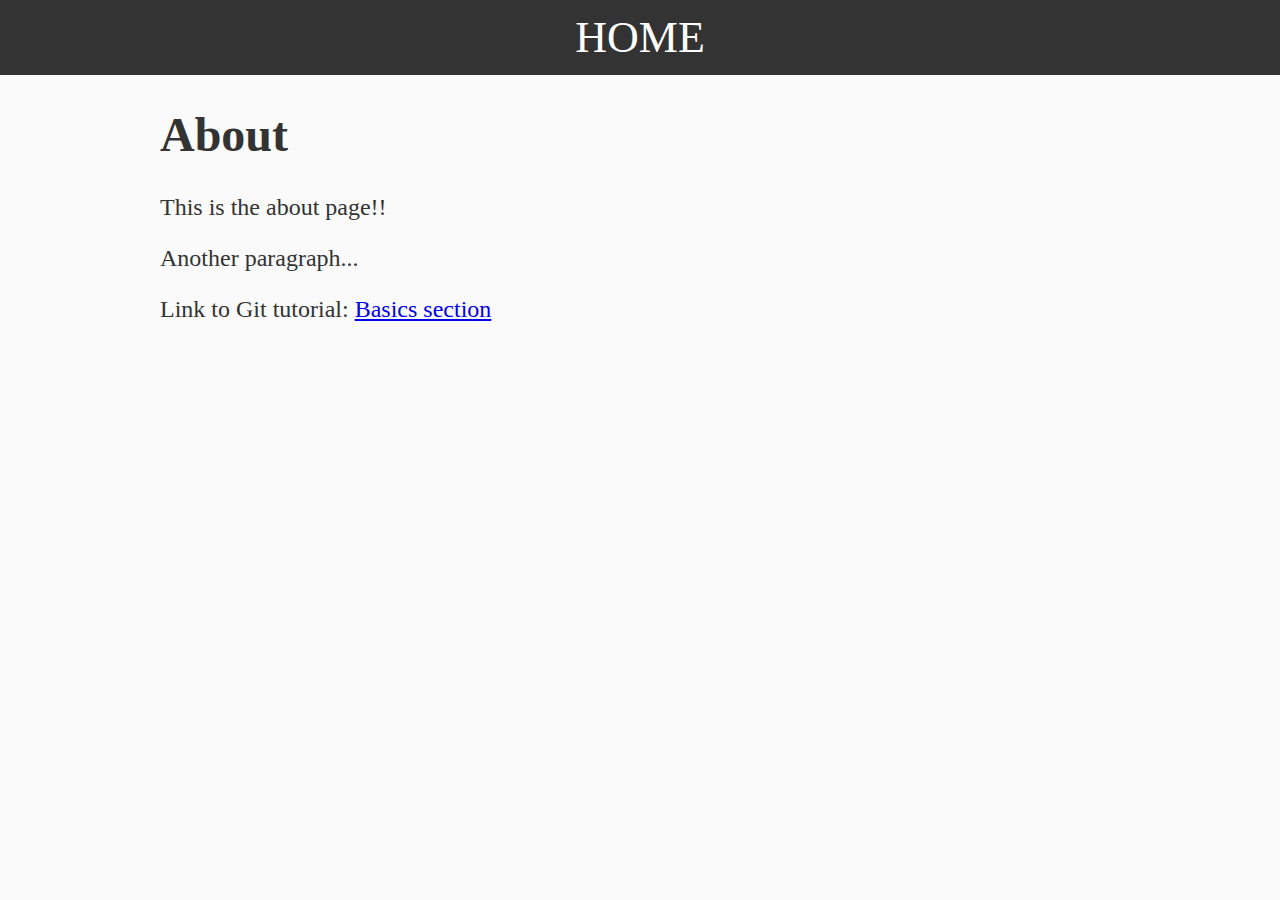
<file: about.html>
<!DOCTYPE html>
<html lang="en">

<head>
    <meta charset="UTF-8">
    <meta name="viewport" content="width=device-width, initial-scale=1.0">
    <link href="/style.css" rel="stylesheet">
    <title>About</title>
</head>

<body>
    <header>
        <nav>
            <a href="/">Home</a>
        </nav>
    </header>
    <main>
        <h1>About</h1>

        <p>This is the about page!!</p>

        <p>Another paragraph...</p>

        <p>Link to Git tutorial: <a href="https://guides.github.com/introduction/git-handbook/#basic-git">Basics section</a></p>
    </main>

</body>

</html>
</file>
<file: style.css>
* {
    box-sizing: border-box;
}

html, body {
    margin: 0;
    height: 100%
}

body {
    font-family: Georgia, 'Times New Roman', Times, serif;
    font-size: 1.5rem;
    padding: 0;
    color: #333;
    background-color: #fafafa;
    min-height: 100vh;
}

main {
    max-width: 60rem;
    margin: 0 auto;
}

nav {
    margin: 0;
    display: flex;
    justify-content: center;
    align-items: center;
    padding: 0.5em 0;
    background-color: #333;
}

nav a {
    color: white;
    text-transform: uppercase;
    font-size: 2.75rem;
    text-decoration: none;
}

nav a:hover {
    color: rgb(41, 194, 255);
    text-decoration: underline;
}

figure {
    display: inline-block;
    margin: 0;
    padding: 0.5em;
    text-align: center;
    box-shadow: 0 2px 4px rgba(0, 0, 0, 0.26);
}

figcaption {
    font-size: 0.85rem;
    margin: 0.25em 0;
}

img {
    max-width: 100%;
    height: auto;
}
</file>
